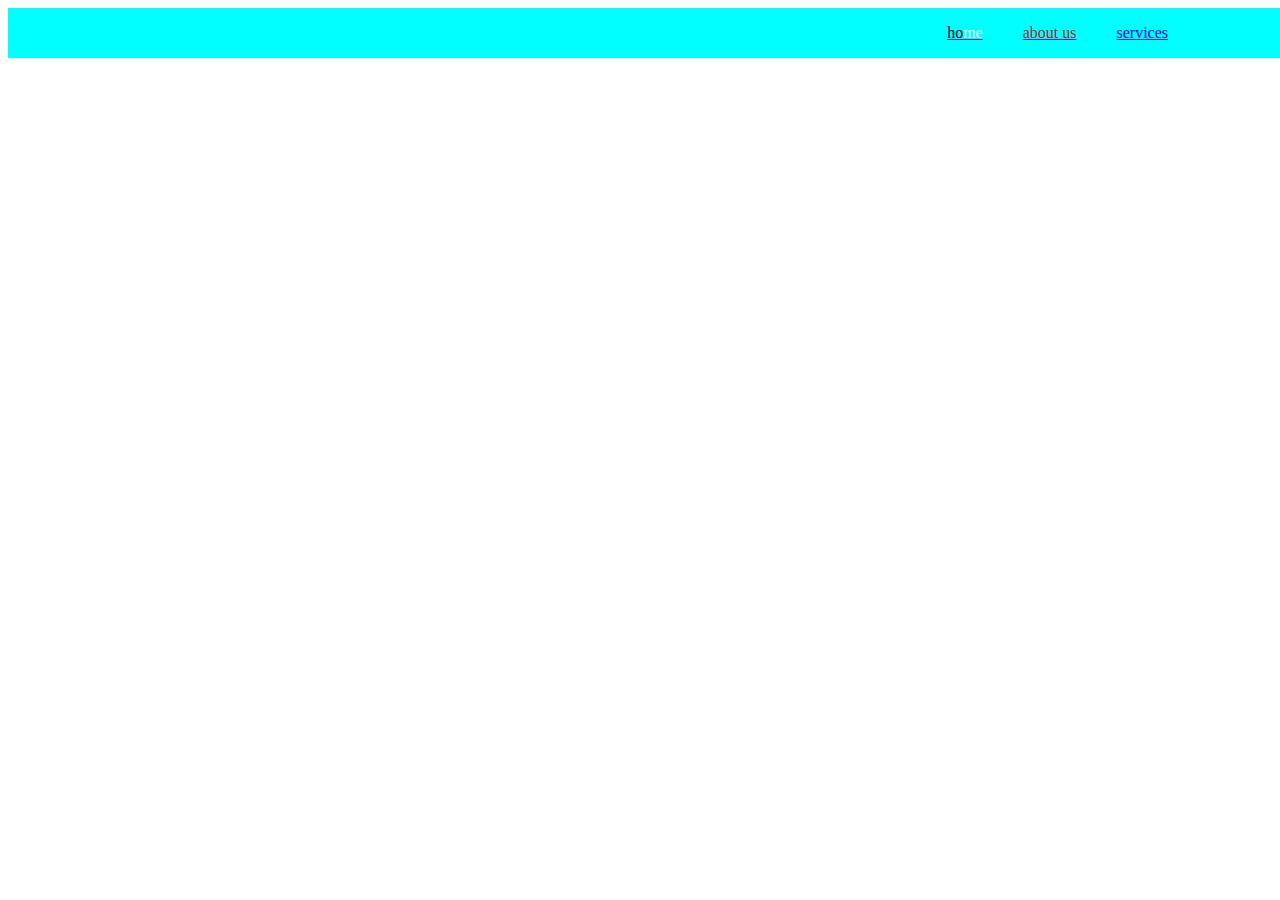
<file: Navbar Task/index.html>
<!DOCTYPE html>
<html lang="en">
<head>
    <meta charset="UTF-8">
    <meta http-equiv="X-UA-Compatible" content="IE=edge">
    <meta name="viewport" content="width=device-width, initial-scale=1.0">
    <title>Document</title>
    <link rel="stylesheet" href="index.css">
</head>
<body>
    <div class="nav">
        <a href="#"> <span class="black">ho</span><span class="white">me</span></a>
        <a href="#"> <span class="my">about us</span></a>
        <a href="#">services</a>
    </div>

    
</body>
</html>
</file>
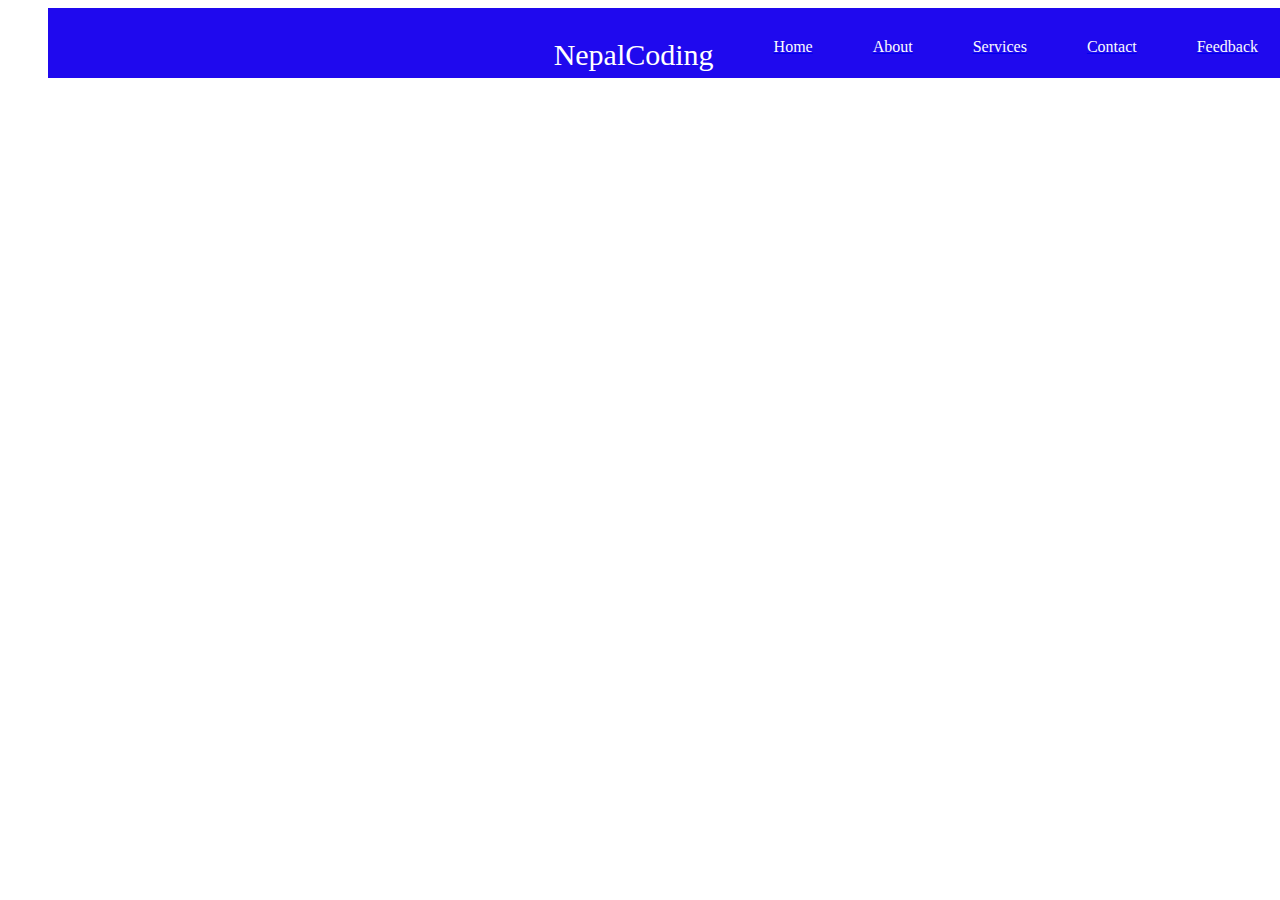
<file: Navbar Task/2nd.html>
<!DOCTYPE html>
<html lang="en">
<head>
    <meta charset="UTF-8">
    <meta http-equiv="X-UA-Compatible" content="IE=edge">
    <meta name="viewport" content="width=device-width, initial-scale=1.0">
    <title>Document</title>
    <link rel="stylesheet" href="2nd.css">
</head>
<body>
    <div class="navigation">
        <a href="#"><span class="head">NepalCoding</span></a>
        <a href="#"><span class="white">Home</span></a>
        <a href="#"><span class="white">About</span></a>
        <a href="#"><span class="white">Services</span></a>
        <a href="#"><span class="white">Contact</span></a>
        <a href="#"><span class="white">Feedback</span></a>





    </div>
    
</body>
</html>
</file>
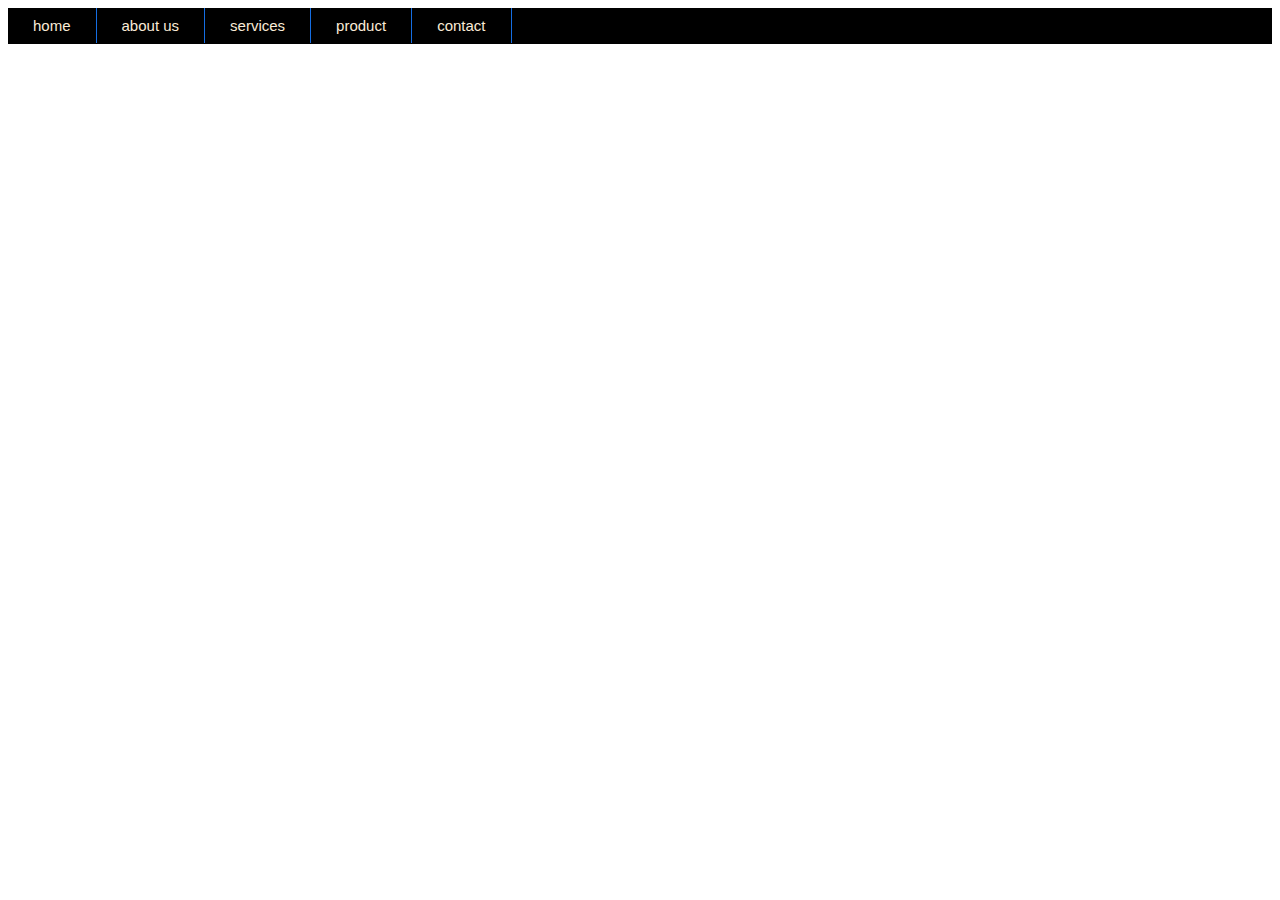
<file: Navbar Task/3rd.html>
<!DOCTYPE html>
<html lang="en">
<head>
    <meta charset="UTF-8">
    <meta http-equiv="X-UA-Compatible" content="IE=edge">
    <meta name="viewport" content="width=device-width, initial-scale=1.0">
    <title>Document</title>
    <link rel="stylesheet" href="3rd.css">
</head>
<body>
    <ul>
        <li> <a href="#">home</a></li>
        <li> <a href="#">about us</a></li>
        <li><a href="#">services</a></li>
        <li><a href="#">product</a></li>
        <li><a href="#">contact</a></li>
    </ul>
    
</body>
</html>
</file>
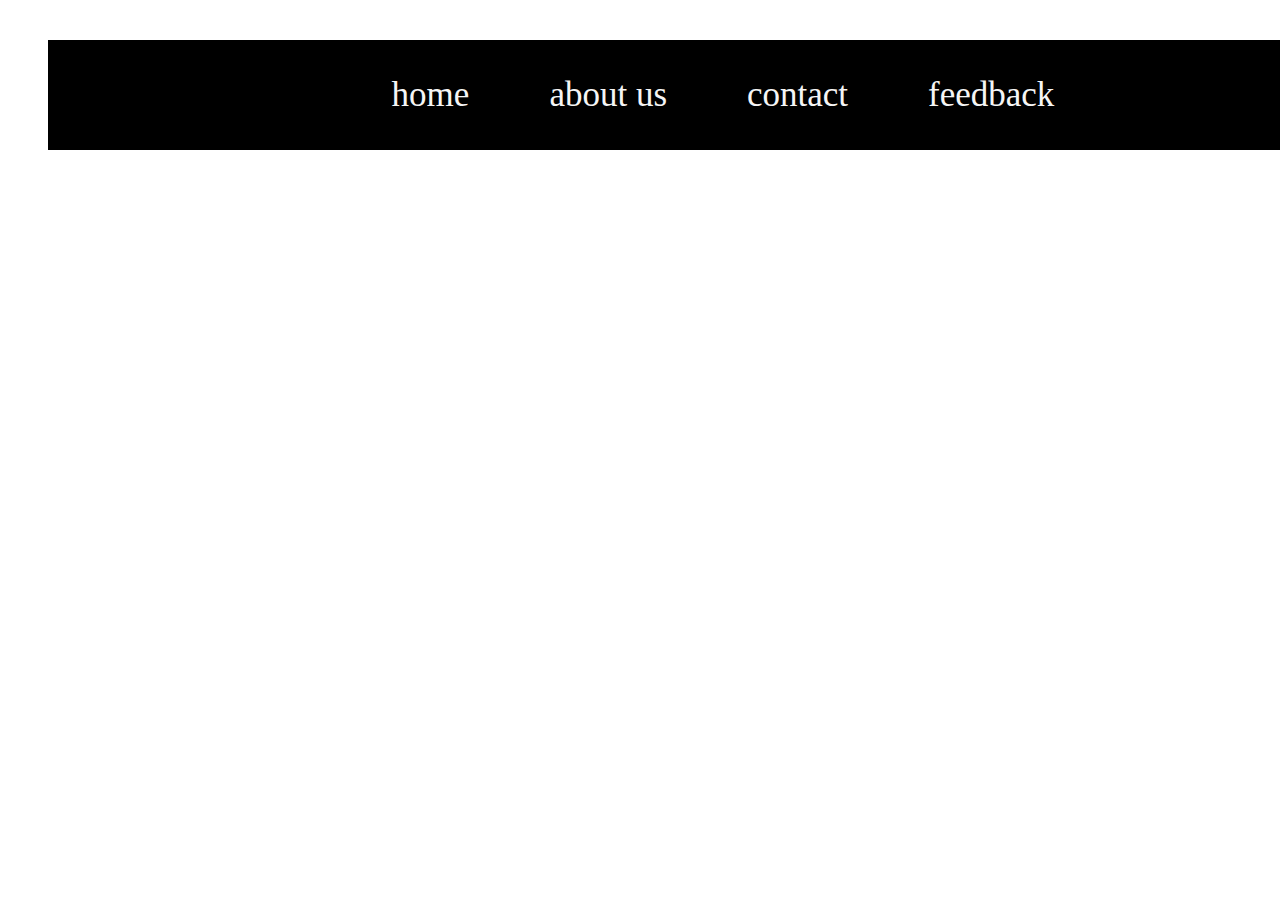
<file: Navbar Task/4th.html>
<!DOCTYPE html>
<html lang="en">
<head>
    <meta charset="UTF-8">
    <meta http-equiv="X-UA-Compatible" content="IE=edge">
    <meta name="viewport" content="width=device-width, initial-scale=1.0">
    <title>Document</title>
    <link rel="stylesheet" href="4th.css">
</head>
<body>
    <div class="nav">
        <ul>
            <li> <a href="#">home</a></li>
            <li> <a href="#">about us</a></li>
            <li> <a href="#">contact</a></li>
            <li> <a href="#">feedback</a></li>

        </ul>

    </div>
    
</body>
</html>
</file>
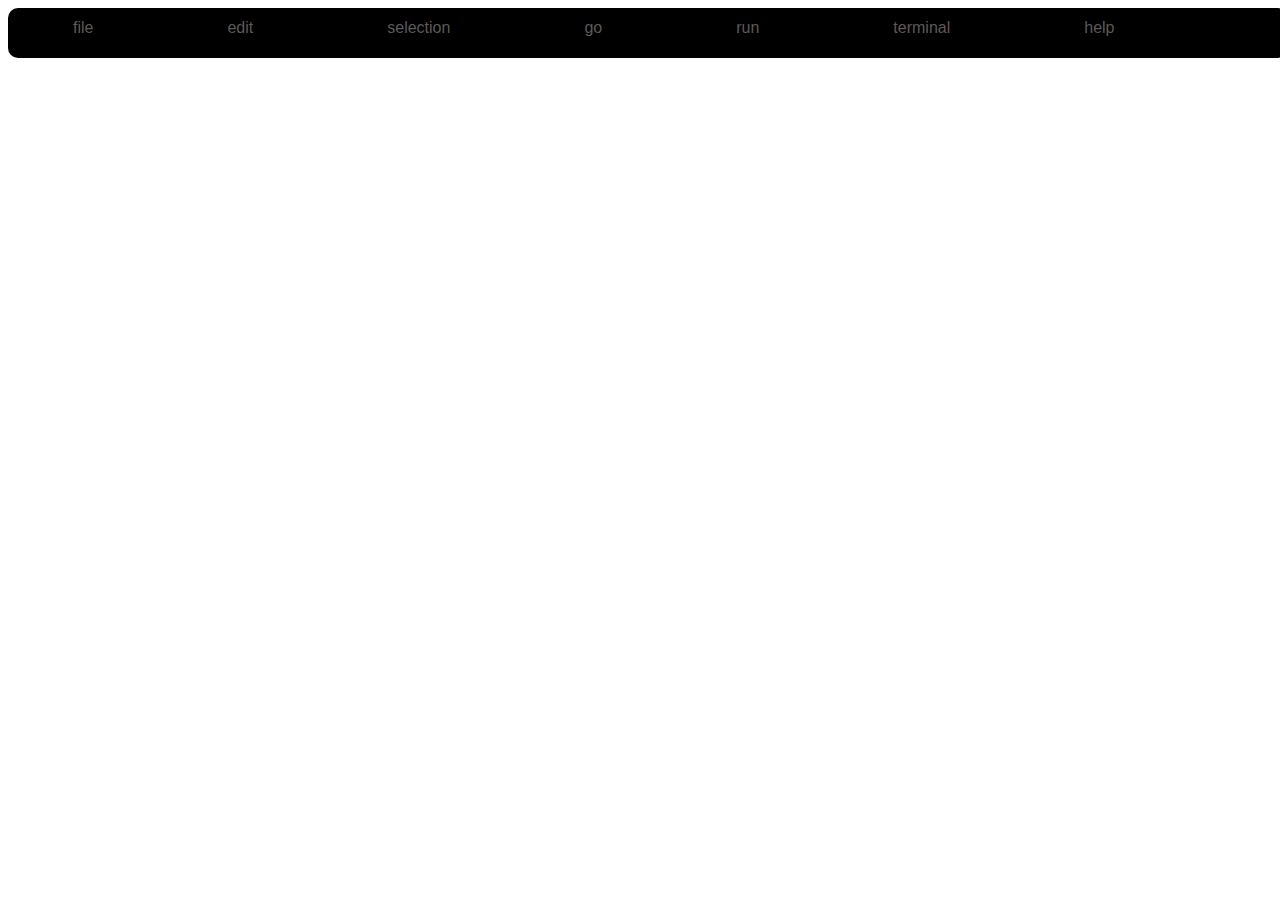
<file: Navbar Task/last.html>
<!DOCTYPE html>
<html lang="en">
<head>
    <meta charset="UTF-8">
    <meta http-equiv="X-UA-Compatible" content="IE=edge">
    <meta name="viewport" content="width=device-width, initial-scale=1.0">
    <title>nav bar</title>
    <style>
        .navbar{
            background-color: black;
            width: 100vw;
            height: 50px;
            border-radius: 10px;
        }
        a{
            padding: 0px 30px;
            margin: 0px 35px;
            border: 40px;
            text-decoration: none;
            display: flexbox;
            justify-content: space-around;
            align-items: center;
            line-height: 40px;
            line-break: loose rgb(250, 250, 7);
            font-family: Impact, Haettenschweiler, 'Arial Narrow Bold', sans-serif;
            color: rgb(92, 89, 89);
            font-weight: lighter;
            border-right: 2px rgb(248, 247, 252);
            
        }
        a:hover{
            color: rgb(63, 177, 205);
            background-color: blueviolet;
        }
    </style>
</head>
<body>
    <div class="navbar">
        <a href="#">file</a>
        <a href="#">edit</a>
        <a href="#">selection</a>
        <a href="#">go</a>
        <a href="#">run</a>
        <a href="#">terminal</a>
        <a href="#">help</a>
       
    </div>
    
</body>
</html>
</file>
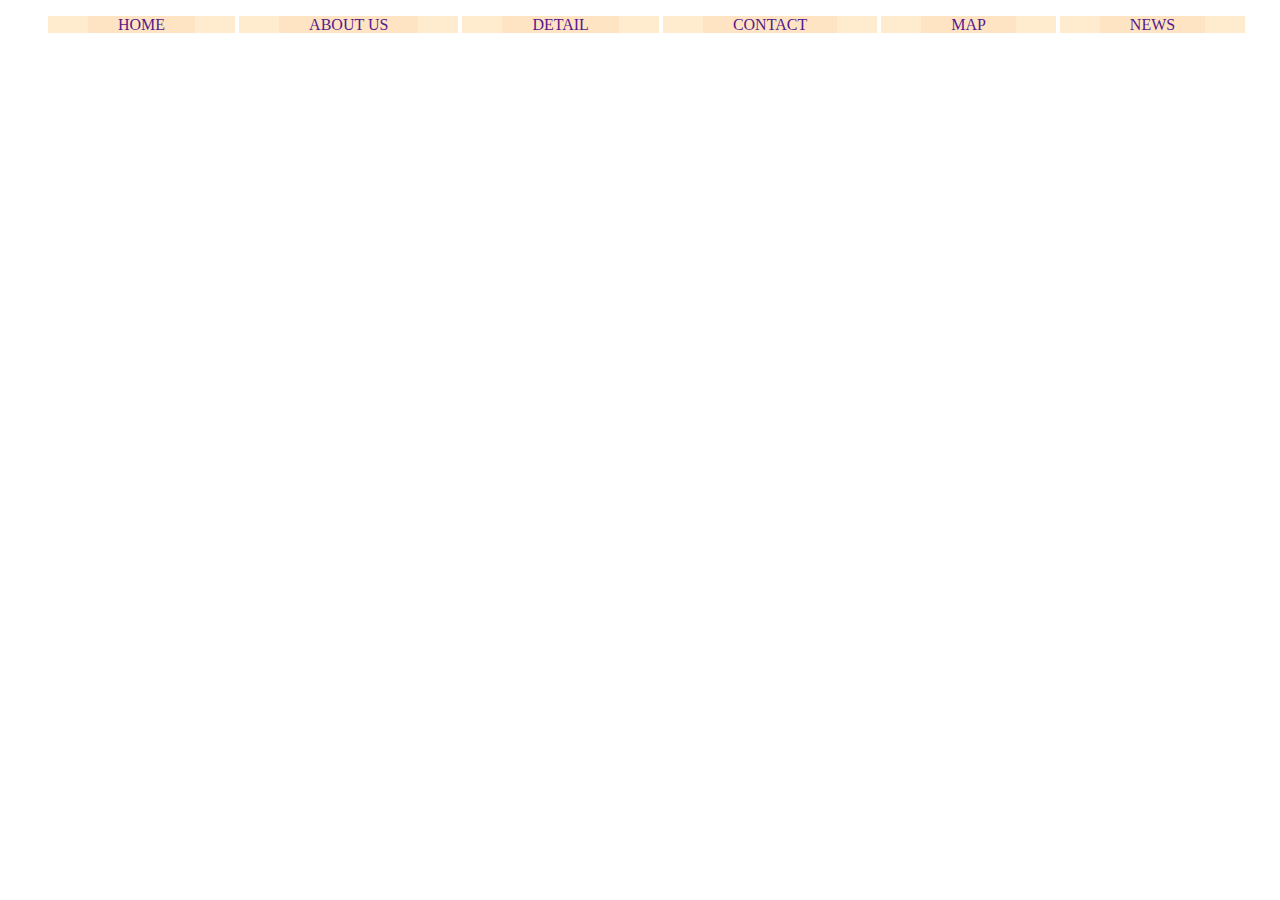
<file: Navbar Task/logo.html>
<!DOCTYPE html>
<html lang="en">
<head>
    <meta charset="UTF-8">
    <meta http-equiv="X-UA-Compatible" content="IE=edge">
    <meta name="viewport" content="width=device-width, initial-scale=1.0">
    <title>Document</title>
    <link rel="stylesheet" href="logo.css">
</head>
<body>
    <div id="navbar">
        <div class="logo">

        </div>
        <div class="main">
            <ul>
                <li><a href="">HOME</a></li>
                <li><a href="">ABOUT US</a></li>
                <li><a href="">DETAIL</a></li>
                <li><a href="">CONTACT</a></li>
                <li><a href="">MAP</a></li>
                <li><a href="">NEWS</a></li>



            </ul>
        </div>
        
    
</body>
</html>
</file>
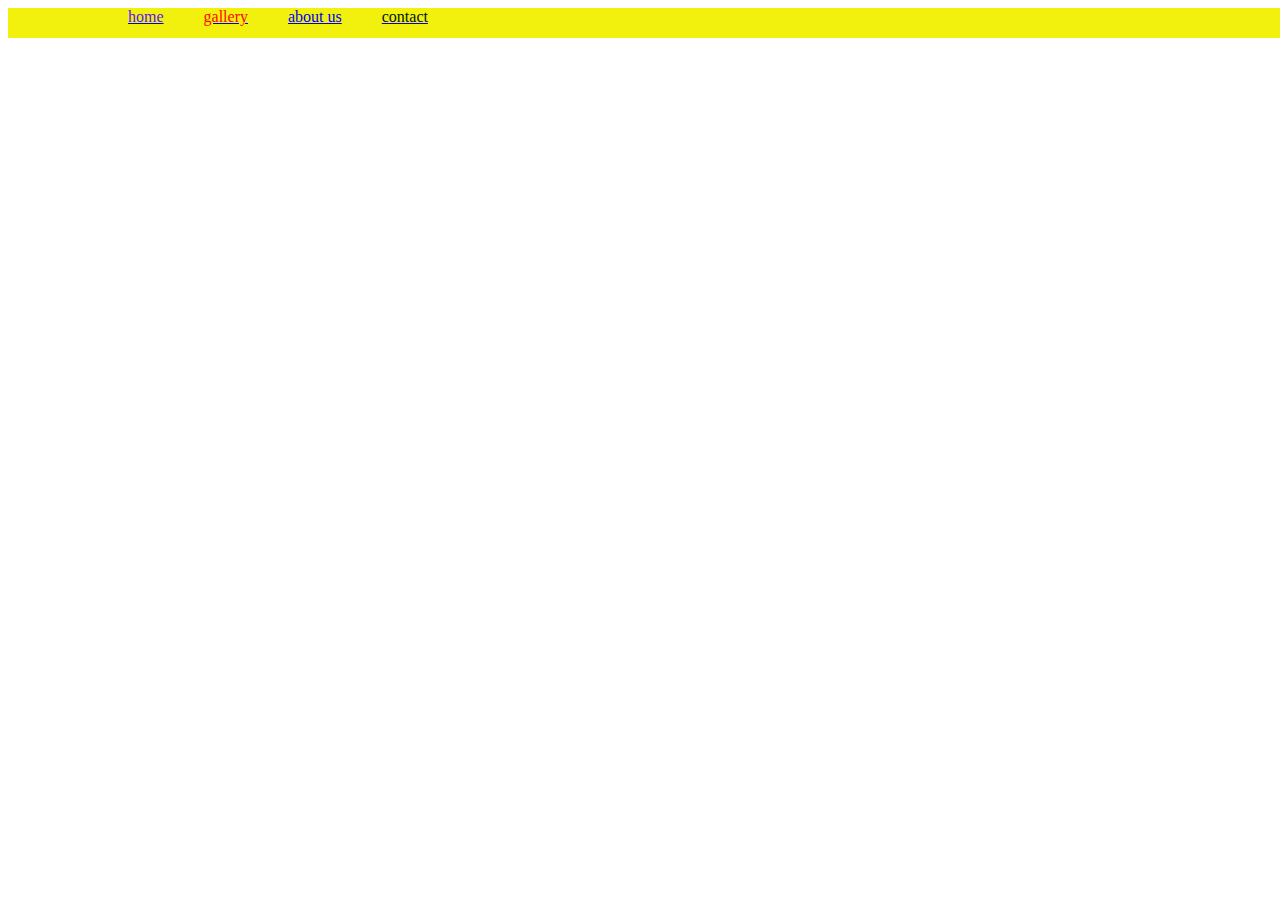
<file: Navbar Task/mrng.html>
<!DOCTYPE html>
<html lang="en">
<head>
    <meta charset="UTF-8">
    <meta http-equiv="X-UA-Compatible" content="IE=edge">
    <meta name="viewport" content="width=device-width, initial-scale=1.0">
    <title>navigation bar</title>
    <link rel="stylesheet" href="mrng.css">
</head>
<body>
    <div class="nav">
        <a href="#"> <span class="red">home</span></a>
        <a href="#"> <span class="yellow">gallery</span></a>
        <a href="#">about us</a>
        <a href="#"><span class="to">contact</span></a>
    </div>
    
</body>
</html>
</file>
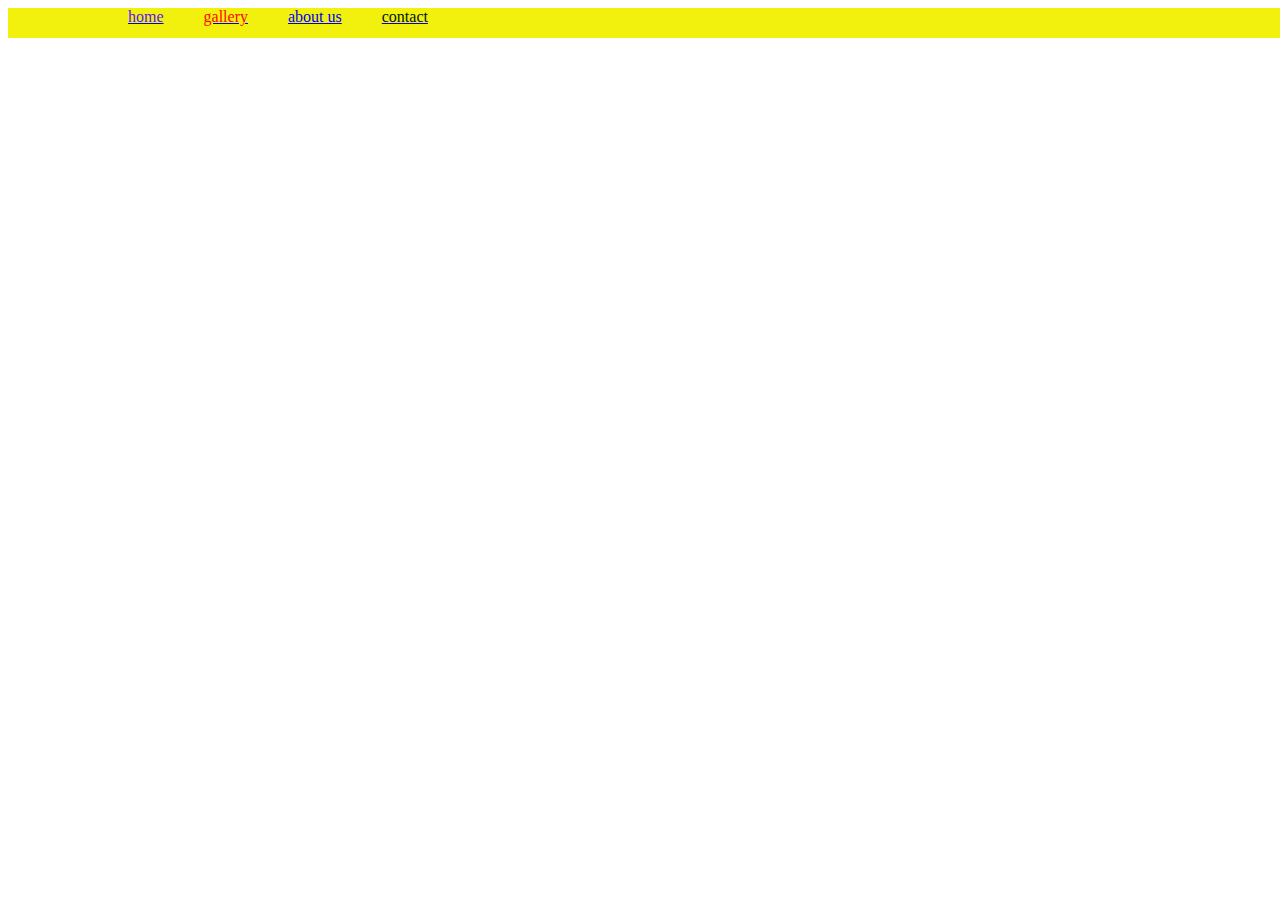
<file: Navbar Task/navigation bar.html>
<!DOCTYPE html>
<!-- saved from url=(0044)file:///C:/Users/acer/Desktop/task/mrng.html -->
<html lang="en"><head><meta http-equiv="Content-Type" content="text/html; charset=UTF-8">
    
    <meta http-equiv="X-UA-Compatible" content="IE=edge">
    <meta name="viewport" content="width=device-width, initial-scale=1.0">
    <title>navigation bar</title>
    <link rel="stylesheet" href="./navigation bar_files/mrng.css">
</head>
<body>
    <div class="nav">
        <a href="file:///C:/Users/acer/Desktop/task/mrng.html#"> <span class="red">home</span></a>
        <a href="file:///C:/Users/acer/Desktop/task/mrng.html#"> <span class="yellow">gallery</span></a>
        <a href="file:///C:/Users/acer/Desktop/task/mrng.html#">about us</a>
        <a href="file:///C:/Users/acer/Desktop/task/mrng.html#"><span class="to">contact</span></a>
    </div>
    

</body></html>
</file>
<file: Navbar Task/index.css>
.nav{
    background-color: aqua;
    width: 100vw;
    height: 50px;
    display: flex;
    justify-content: flex-end;
    align-items: center;
    padding: 0px 100px;
    box-sizing: border-box;

}
a{
    margin: 0px 20px;
}
.black{
    color: black;
}
.white{
    color: azure;
}
.my{
    color: brown;
}
</file>
<file: Navbar Task/2nd.css>
.navigation{
    background-color: rgb(31, 9, 238);
    width: 100vw;
    height: 70px;
    padding: 0px 40px;
    margin: 0px 40px;
    display: flex;
    justify-content: right;
    align-items: right;
    box-sizing: border-box;
    
}
.white{color: rgb(251, 252, 253);

}
.head{
    color: white;
    font-size: 30px;
    float: left;
}
a{
    margin: 30px;
}
</file>
<file: Navbar Task/3rd.css>
ul{
    margin: 0;
    padding: 0;
    list-style: none;
    height: 36px;
    background-color: #000;
    font-family: Arial, Helvetica, sans-serif;
    font-size: 15px;
    line-height: 35px;
}
li{
    float: left;
    border-right: 1px solid #156ee2 ;
}
a{
    display: block;
    padding: 0px 25px;
    color: antiquewhite;
    text-decoration: none;
}
a:hover{
    background-color: blue;
}
</file>
<file: Navbar Task/4th.css>
ul{
    display: flex;
    justify-content: center;
    align-items: center;
    border: 30px;
    margin: 40px;
    padding: 0px 35px;
    background-color: black;
    width: 100vw;
}
li{
    list-style: none;
}
a{
    padding: 40px;
    text-decoration: none;
    color: whitesmoke;
    display: block;
    line-height: 30px;
    font-size: 35px;
    font-family: serif;
    border-left: 1px yellowgreen;
    border-right: 1px green;
}
a:hover{
    background-color: aquamarine;
    color: bisque;
}
</file>
<file: Navbar Task/logo.css>
.navbar{
    border: 0px;
    margin: 0px;
    background-color: bisque;
}
li{
    list-style: none;
    text-decoration: none;
    display: flexbox;
    background-color: blanchedalmond;
    display: inline;
    justify-items: baseline;
    align-items: baseline;
    width: 100vw;
    height: 40px;

}
a{
    border: 50px;
    margin: 40px;
    padding: 0px 30px;
    background-color: bisque;
    text-decoration: none;
    color:black bold;
}
</file>
<file: Navbar Task/mrng.css>
.nav{
    background-color: rgb(241, 241, 13);
    width: 100vw;
    height: 30px;
    text-decoration: none bolder;
    display:flex;
    justify-content: flex-start;
    align-items: flex-start;
    box-sizing: border-box;
    padding: 0px 100px;
    
}
a{
    margin: 0px 20px;
}
.red{
    color: rgb(89, 22, 245);
    text-decoration: double;
}
.yellow{
    color: rgb(252, 8, 8);
    text-decoration-color: antiquewhite;
}
.to{
    color: rgb(1, 20, 10);
}
</file>
<file: Navbar Task/navigation bar_files/mrng.css>
.nav{
    background-color: rgb(241, 241, 13);
    width: 100vw;
    height: 30px;
    text-decoration: none bolder;
    display:flex;
    justify-content: flex-start;
    align-items: flex-start;
    box-sizing: border-box;
    padding: 0px 100px;
    
}
a{
    margin: 0px 20px;
}
.red{
    color: rgb(89, 22, 245);
    text-decoration: double;
}
.yellow{
    color: rgb(252, 8, 8);
    text-decoration-color: antiquewhite;
}
.to{
    color: rgb(1, 20, 10);
}
</file>
